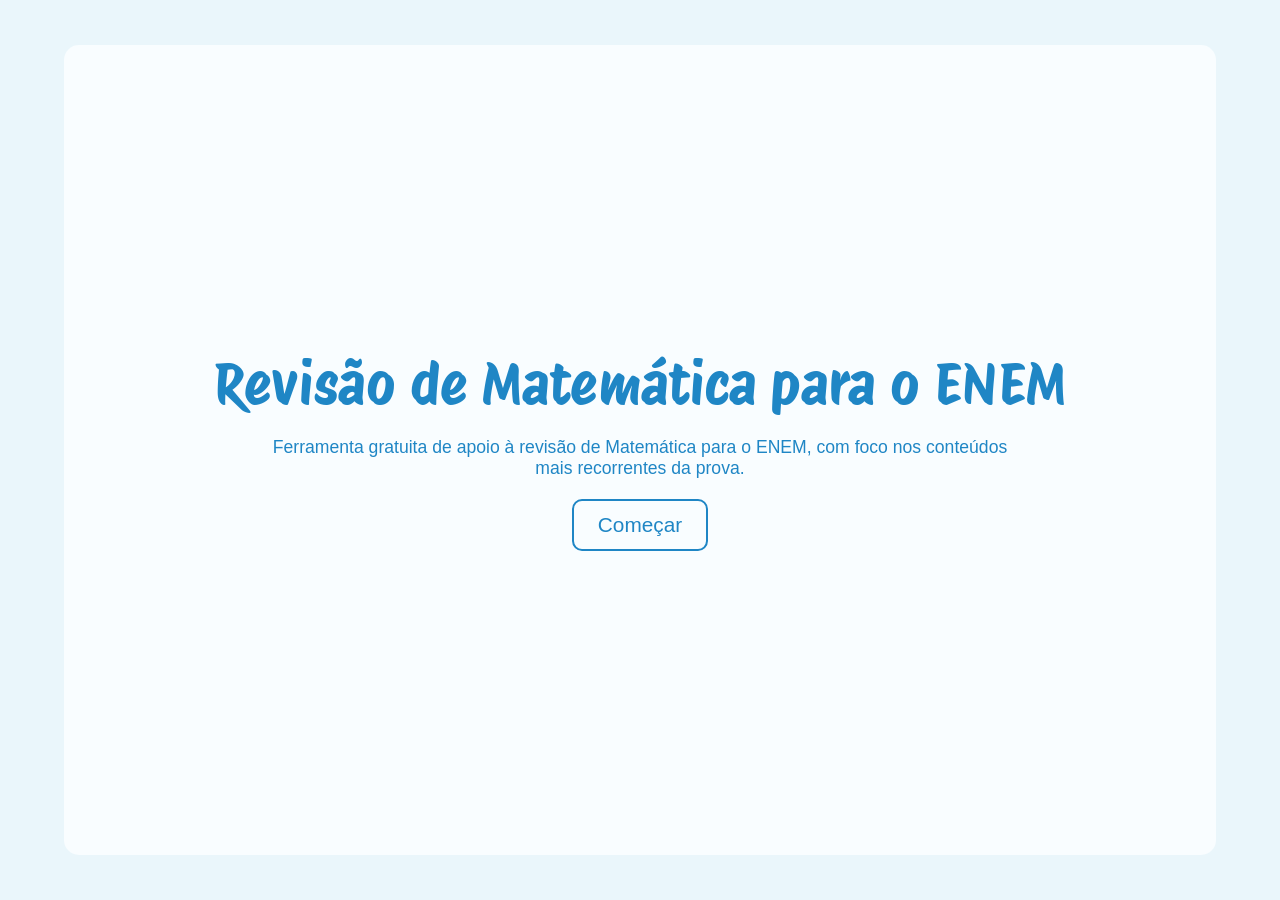
<file: index.html>
<!DOCTYPE html>
<html lang="pt-BR">

<head>
    <meta charset="UTF-8" />
    <title>Revisão ENEM - Matemática</title>
    <link rel="stylesheet" href="css/style.css" />
</head>

<body>
    <main class="container centralizado">
        <h1>Revisão de Matemática para o ENEM</h1>
        <p class="paragrafo-centralizado">
            Ferramenta gratuita de apoio à revisão de Matemática para o ENEM,
            com foco nos conteúdos mais recorrentes da prova.
        </p>

        <a href="conteudos.html" class="btn">Começar</a>
    </main>
</body>

</html>
</file>
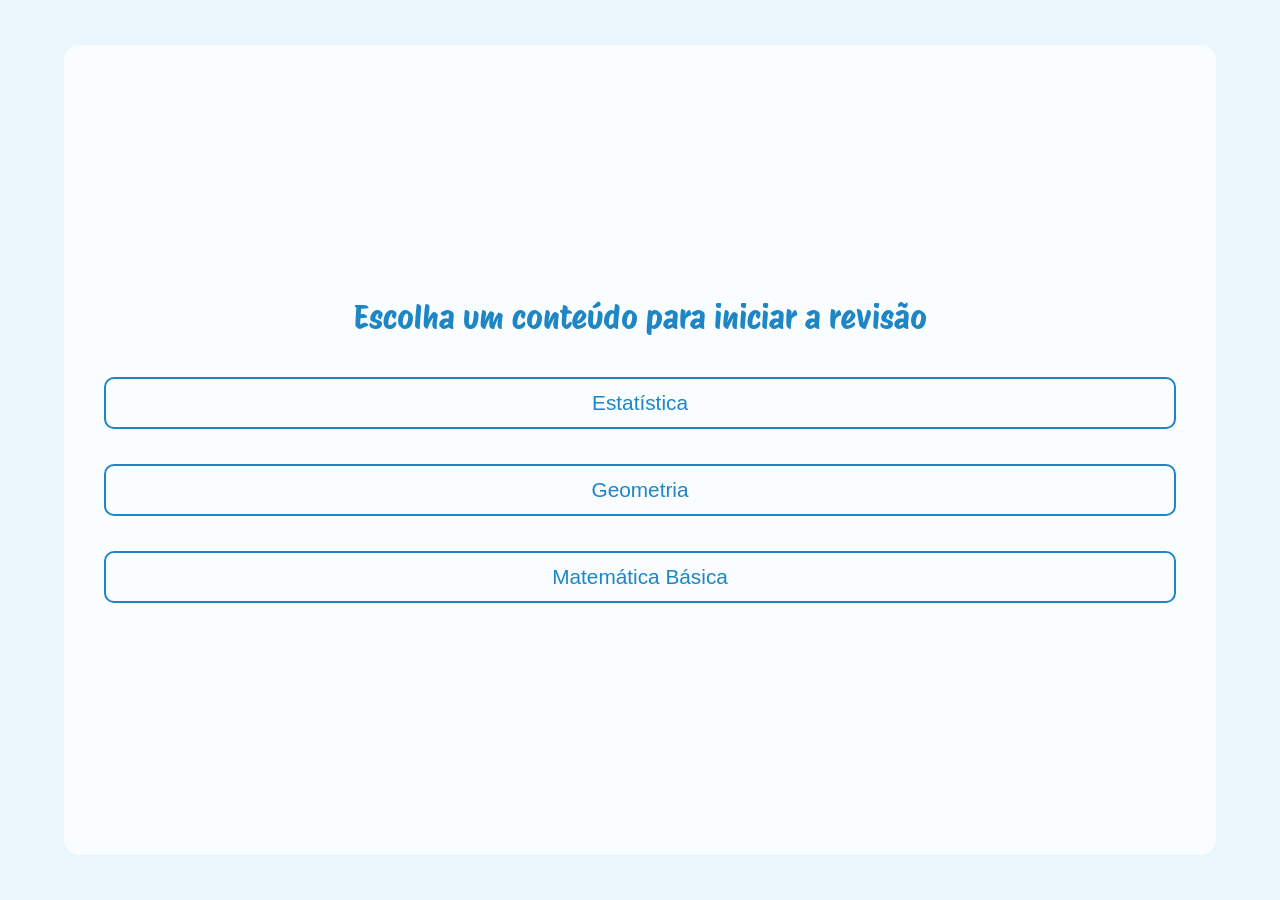
<file: conteudos.html>
<!DOCTYPE html>
<html lang="pt-BR">

<head>
    <meta charset="UTF-8" />
    <title>Selecionar Conteúdo</title>
    <link rel="stylesheet" href="css/style.css" />
</head>

<body>
    <main class="container">
        <h2>Escolha um conteúdo para iniciar a revisão</h2>

        <div class="cards">
            <button onclick="selecionarTema('Estatística')">Estatística</button>
            <button onclick="selecionarTema('Geometria')">Geometria</button>
            <button onclick="selecionarTema('Matemática Básica')">Matemática Básica</button>
        </div>
    </main>

    <script src="js/script.js"></script>
</body>

</html>
</file>
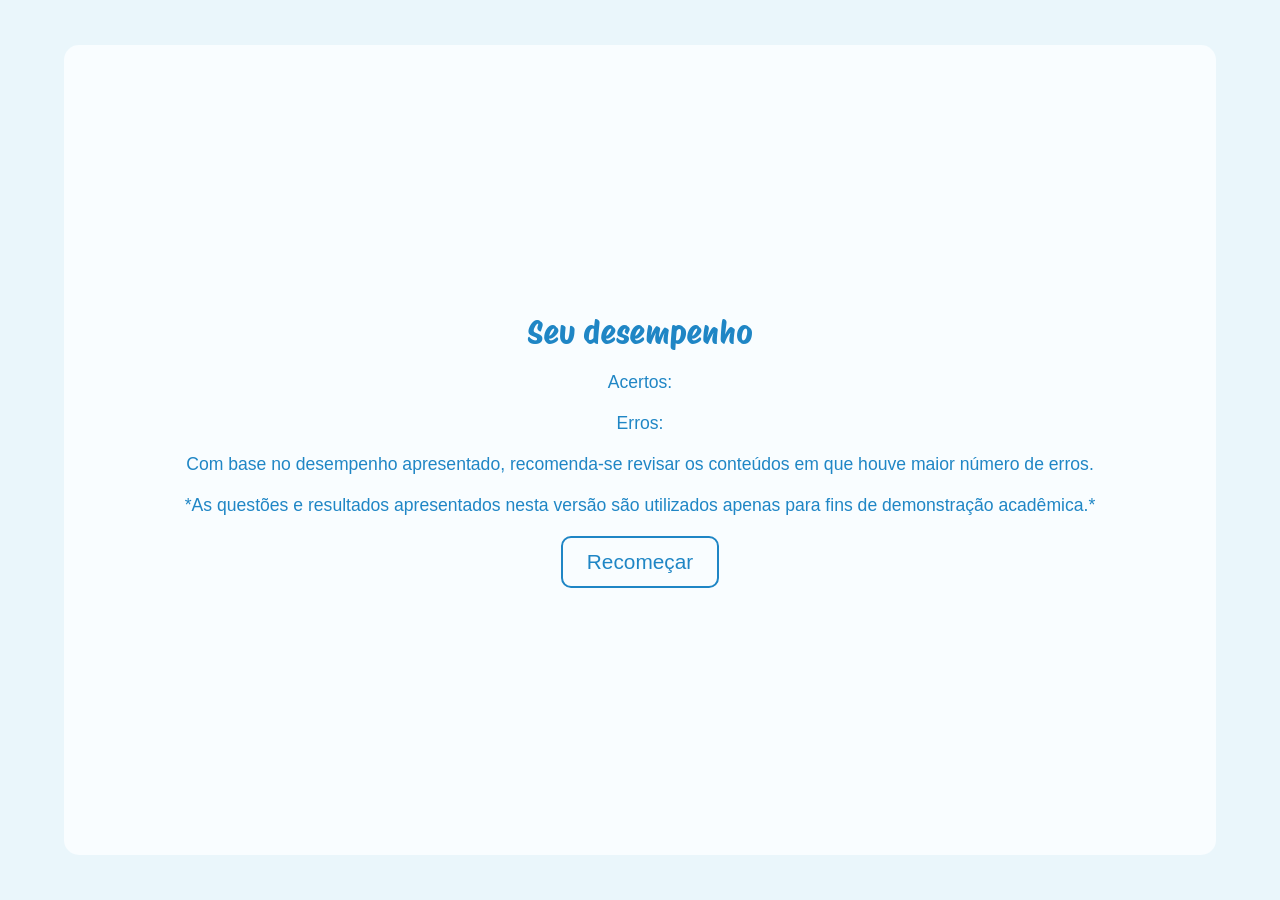
<file: desempenho.html>
<!DOCTYPE html>
<html lang="pt-BR">

<head>
    <meta charset="UTF-8" />
    <title>Desempenho</title>
    <link rel="stylesheet" href="css/style.css" />
</head>

<body>
    <main class="container centralizado">
        <h2>Seu desempenho</h2>

        <p>Acertos: <span id="acertos"></span></p>
        <p>Erros: <span id="erros"></span></p>

        <p>
            Com base no desempenho apresentado, recomenda-se revisar os conteúdos
            em que houve maior número de erros.
        </p>

        <small>
            *As questões e resultados apresentados nesta versão são utilizados
            apenas para fins de demonstração acadêmica.*
        </small>

        <a href="index.html" class="btn">Recomeçar</a>
    </main>

    <script src="js/script.js"></script>
</body>

</html>
</file>
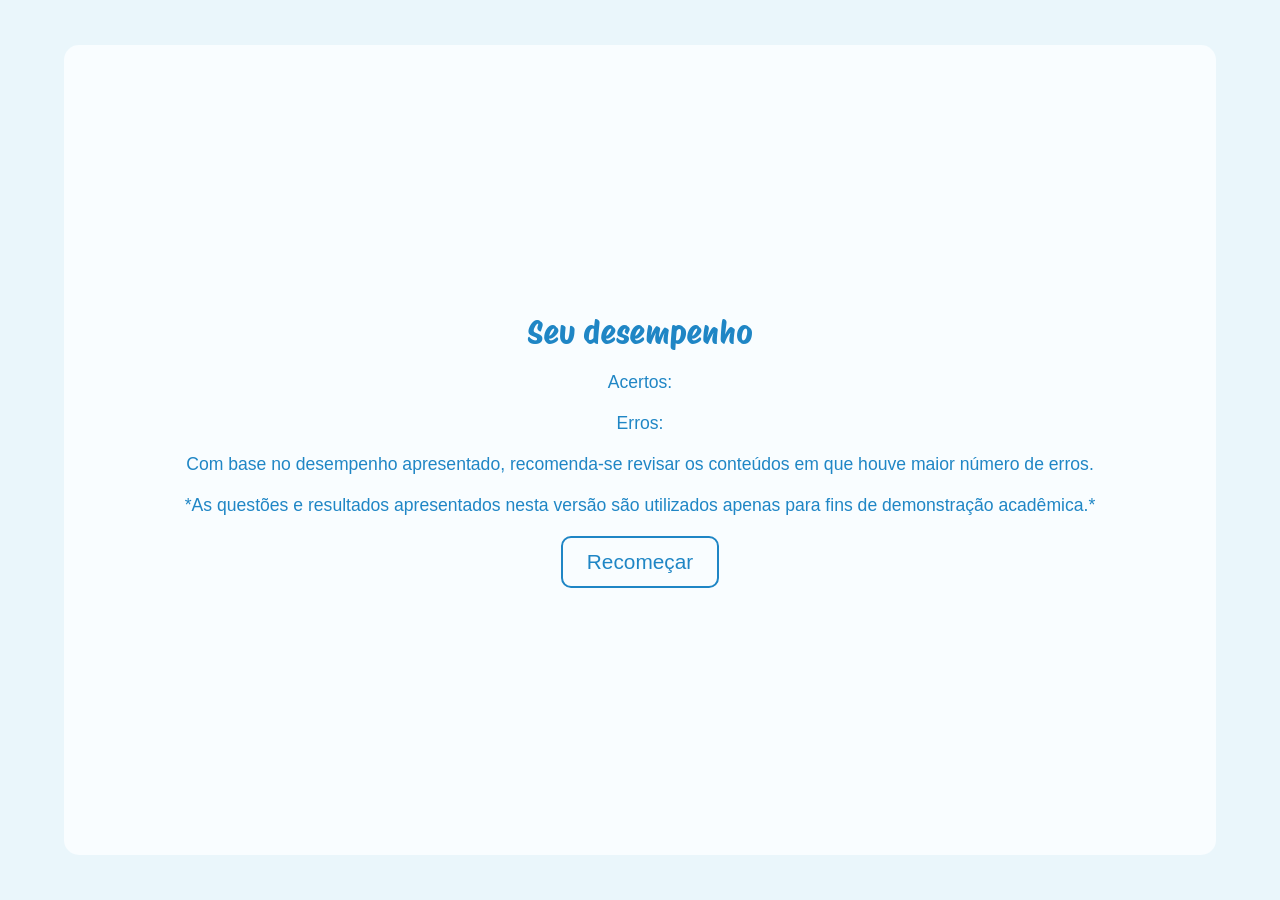
<file: questoes.html>
<!DOCTYPE html>
<html lang="pt-BR">

<head>
    <meta charset="UTF-8" />
    <title>Questões</title>
    <link rel="stylesheet" href="css/style.css" />
</head>

<body>
    <main class="container">
        <h2 id="tema"></h2>

        <p id="pergunta"></p>

        <div id="alternativas"></div>

        <p id="feedback"></p>

        <button onclick="proximaQuestao()" class="btn">Próxima</button>
    </main>

    <script src="js/script.js"></script>
</body>

</html>
</file>
<file: css/style.css>
@import url('https://fonts.googleapis.com/css2?family=Protest+Riot&display=swap');

* {
  box-sizing: border-box;
  margin: 0;
  padding: 0;
}

body {
  height: 100vh;
  width: 100vw;
  background-color: #eaf6fb;
  display: flex;
  align-items: center;
  justify-content: center;
  font-family: Arial, sans-serif;
}

.container {
  min-height: 90%;
  min-width: 90%;
  max-width: 700px;
  background-color: #F9FDFF;
  display: flex;
  flex-direction: column;
  align-items: stretch;
  justify-content: center;
  color: #1F86C5;
  border-radius: 15px;
  padding: 30px;
  text-align: center;
}

.centralizado{
  align-items: center;
}

h1, h2 {
  font-family: "Protest Riot", sans-serif;
  font-weight: 400;
  margin: 10px;
}

h1 {
  font-size: 3.5rem;
}

h2 {
  font-size: 2rem;
}

p, small {
  margin: 10px 0;
  font-size: 1.1rem;
  color: #1F86C5;
  text-align: justify;
}

.paragrafo-centralizado{
  text-align: center;
  width:60vw;
}

button, .btn {
  text-decoration: none;
  font-size: 1.3rem;
  color: #1F86C5;
  margin: 10px;
  padding: 12px 24px;
  border-radius: 10px;
  border: 2px solid #1F86C5;
  background-color: transparent;
  cursor: pointer;
  transition: all 0.3s ease;
}

button:hover, .btn:hover {
  background-color: #1F86C5;
  color: #a3cfde;
  text-shadow: -1px -1px 5px #40acc7;
}

#alternativas button {
  width: 100%;
  max-width: 400px;
}

#feedback {
  font-weight: bold;
  margin-top: 15px;
}

.cards {
  display: flex;
  flex-direction: column;
  gap: 15px;
  margin-top: 20px;
}
</file>
